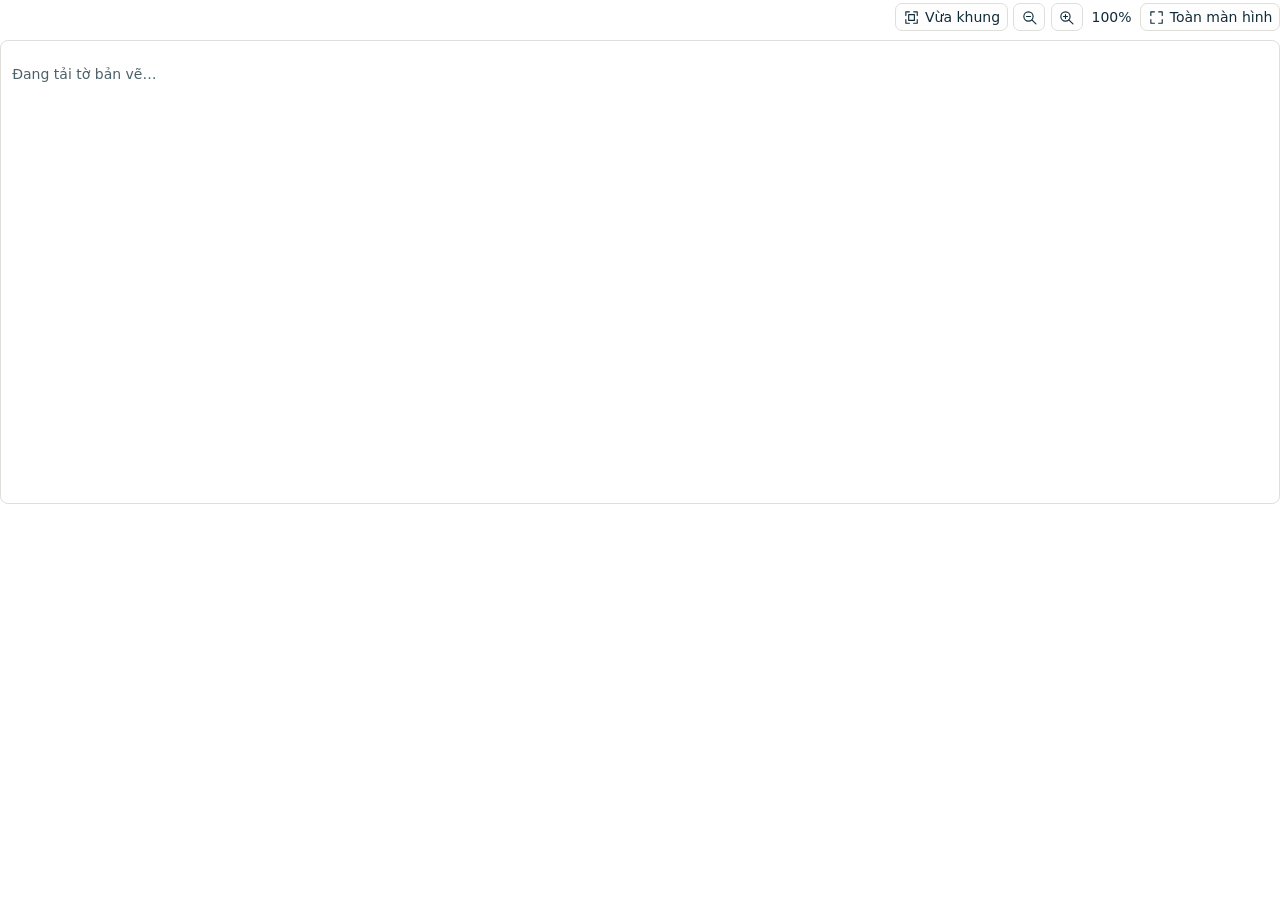
<file: drawing_viewer/frontend/index.html>
<!doctype html>
<html lang="vi">
<head>
  <meta charset="utf-8">
  <meta name="viewport" content="width=device-width, initial-scale=1">
  <title>Xem bản vẽ kỹ thuật</title>
  <link rel="stylesheet" href="./viewer.css">
  <script type="module" src="./viewer.js"></script>
</head>
<body>
  <main id="viewer">
    <div class="toolbar" role="group" aria-label="Điều khiển bản vẽ">
      <button type="button" id="fit">
        <svg viewBox="0 0 24 24" aria-hidden="true"><path d="M4 9V4h5m6 0h5v5m0 6v5h-5m-6 0H4v-5M8 8h8v8H8z"/></svg>
        Vừa khung
      </button>
      <button type="button" id="minus" title="Thu nhỏ" aria-label="Thu nhỏ">
        <svg viewBox="0 0 24 24" aria-hidden="true"><circle cx="10.5" cy="10.5" r="6.5"/><path d="M7.7 10.5h5.6m2 4.8L21 21"/></svg>
      </button>
      <button type="button" id="plus" title="Phóng to" aria-label="Phóng to">
        <svg viewBox="0 0 24 24" aria-hidden="true"><circle cx="10.5" cy="10.5" r="6.5"/><path d="M7.7 10.5h5.6m-2.8-2.8v5.6m4.7 2L21 21"/></svg>
      </button>
      <output id="zoom" aria-live="polite">100%</output>
      <button type="button" id="expand">
        <svg viewBox="0 0 24 24" aria-hidden="true"><path d="M4 9V4h5m6 0h5v5m0 6v5h-5m-6 0H4v-5"/></svg>
        <span id="expand-label">Mở rộng</span>
      </button>
    </div>
    <div id="viewport" tabindex="0" role="region" aria-label="Bản vẽ kỹ thuật. Dùng dấu cộng, dấu trừ hoặc Home để đổi mức phóng.">
      <p id="message" role="status">Đang tải tờ bản vẽ…</p>
      <div id="sheet" hidden><img id="image" alt="" draggable="false"></div>
    </div>
    <p id="caption"></p>
  </main>
</body>
</html>
</file>
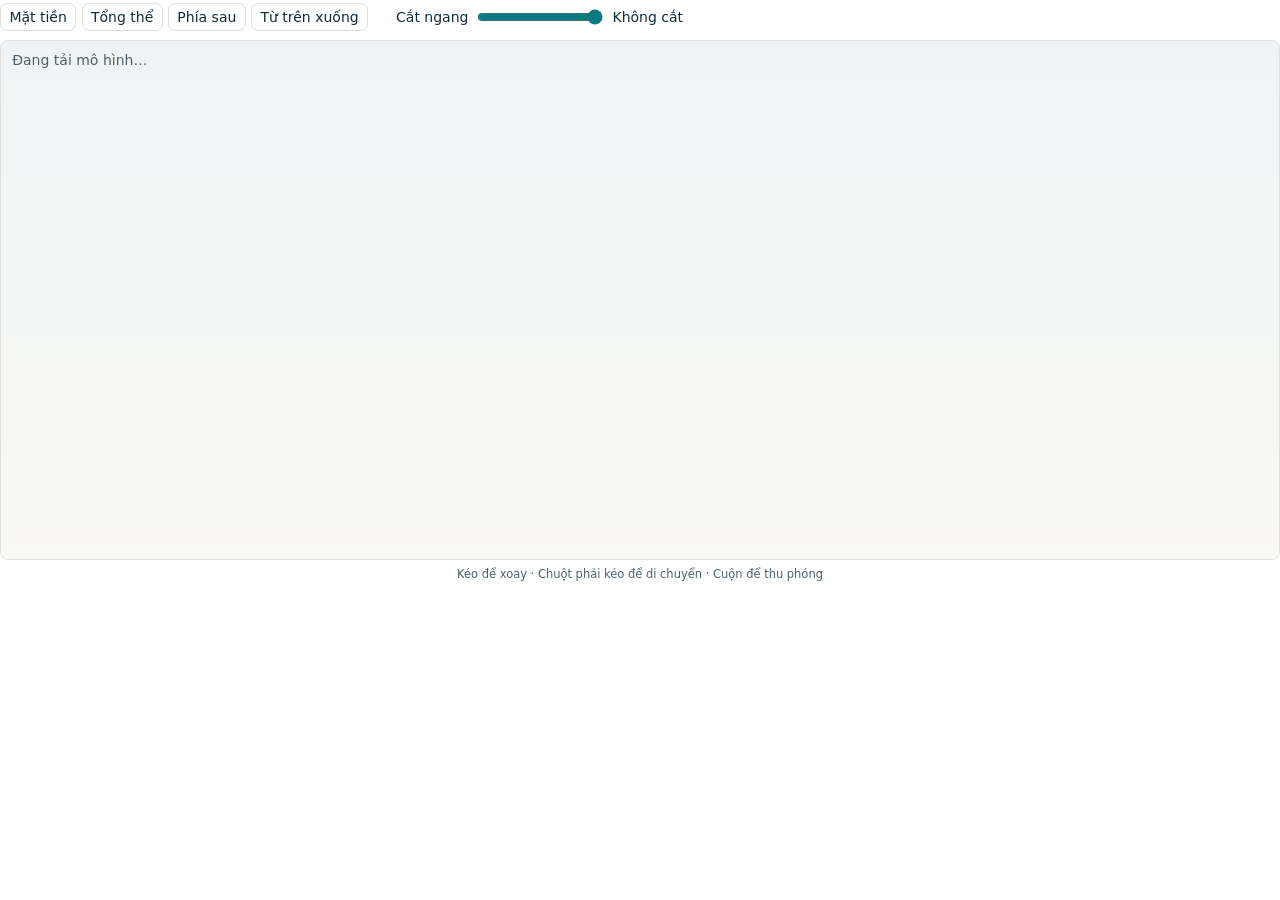
<file: model_viewer/frontend/index.html>
<!doctype html>
<html lang="vi">
<head>
  <meta charset="utf-8">
  <meta name="viewport" content="width=device-width, initial-scale=1">
  <title>Mô hình 3D</title>
  <link rel="stylesheet" href="./viewer.css">
  <script type="importmap">{"imports":{"three":"./vendor/three.module.min.js"}}</script>
  <script type="module" src="./viewer.js"></script>
</head>
<body>
  <main id="viewer">
    <div class="toolbar">
      <div class="group" role="group" aria-label="Góc nhìn">
        <button type="button" data-view="street">Mặt tiền</button>
        <button type="button" data-view="axon">Tổng thể</button>
        <button type="button" data-view="back">Phía sau</button>
        <button type="button" data-view="top">Từ trên xuống</button>
      </div>
      <div class="group" id="floors" role="group" aria-label="Ẩn hiện từng phần"></div>
      <label class="cut">Cắt ngang
        <input id="cut" type="range" min="0" max="100" value="100" step="0.5">
        <output id="cut-value">Không cắt</output>
      </label>
    </div>
    <div id="stage"><p id="message" role="status">Đang tải mô hình…</p></div>
    <p id="caption">Kéo để xoay · Chuột phải kéo để di chuyển · Cuộn để thu phóng</p>
  </main>
</body>
</html>
</file>
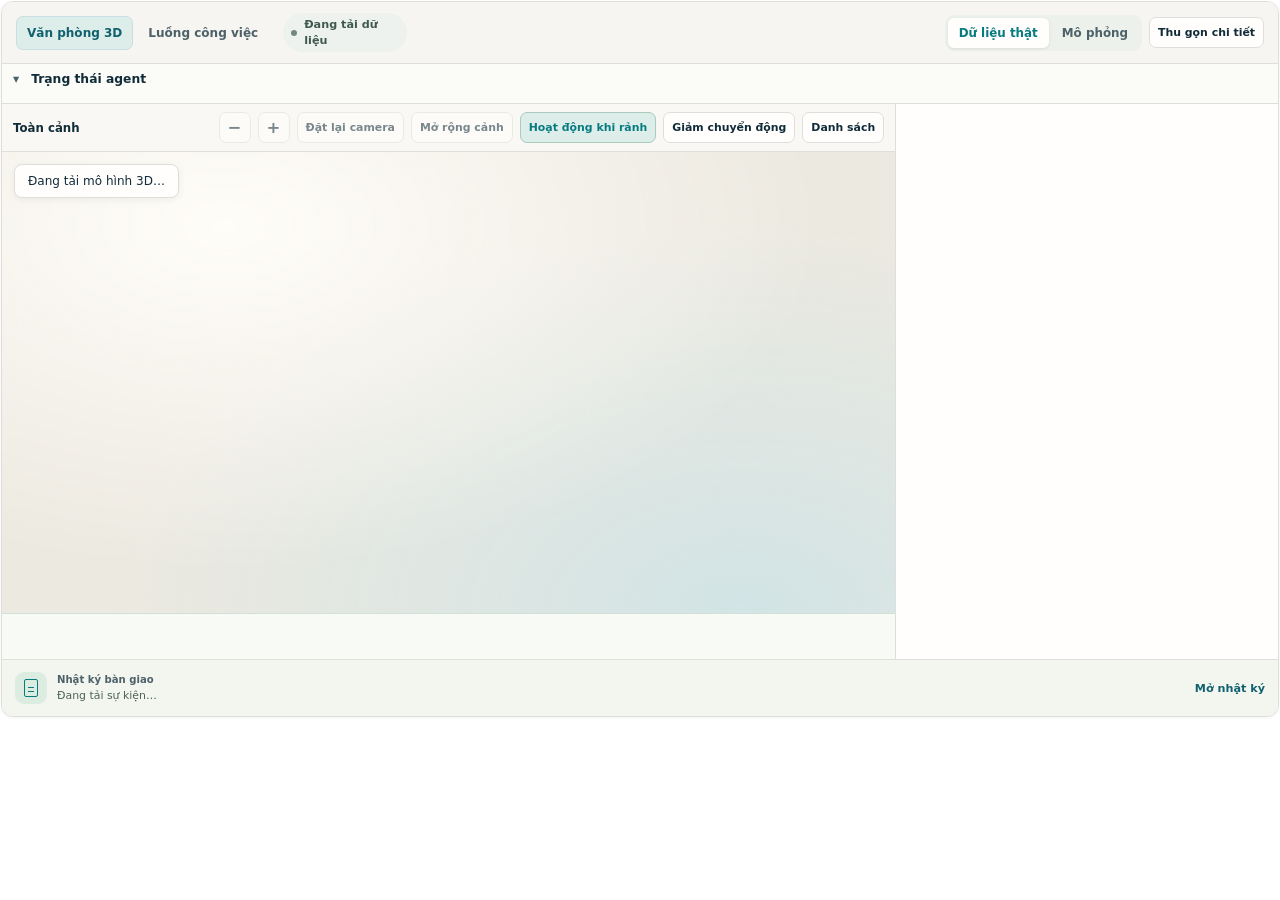
<file: studio3d/frontend/index.html>
<!doctype html>
<html lang="vi">
<head>
  <meta charset="utf-8">
  <meta name="viewport" content="width=device-width, initial-scale=1">
  <title>Văn phòng 3D · AI Architect Studio</title>
  <link rel="stylesheet" href="./office.css">
  <script type="importmap">
    {"imports":{"three":"./vendor/three.module.min.js"}}
  </script>
  <script type="module" src="./office.js"></script>
</head>
<body>
  <main id="office" class="office">
    <header class="office-bar">
      <div class="workspace-tabs" role="tablist" aria-label="Chế độ xem Studio">
        <button id="tab-scene" type="button" role="tab" aria-selected="true" aria-controls="scene-view">Văn phòng 3D</button>
        <button id="tab-flow" type="button" role="tab" aria-selected="false" aria-controls="flow-view" tabindex="-1">Luồng công việc</button>
      </div>
      <div id="frame-run" class="run-details">
        <span id="run-status" class="status" data-status="waiting" role="status">Đang tải dữ liệu</span>
        <span id="run-rounds" class="rounds" hidden></span>
      </div>
      <div class="mode-controls">
        <div id="scene-mode" class="segmented" role="group" aria-label="Nguồn sự kiện">
          <button id="live-mode" type="button" aria-pressed="true">Dữ liệu thật</button>
          <button id="demo-mode" type="button" aria-pressed="false">Mô phỏng</button>
        </div>
        <button id="demo-play" class="control" type="button" hidden>Tạm dừng mô phỏng</button>
        <button id="panel-toggle" class="control" type="button" aria-expanded="true" aria-controls="inspector">Thu gọn chi tiết</button>
      </div>
    </header>

    <section id="quality" class="quality" aria-label="Kỹ thuật và quy chuẩn" hidden>
      <p id="quality-status" class="quality-status"></p>
      <p id="quality-summary" class="quality-status" hidden>Đã tạo phương án sơ bộ · Số mục cần xác minh chưa xác định</p>
      <details id="quality-details" hidden>
        <summary><strong id="quality-title"></strong><span id="quality-action" class="text-action">Xem chi tiết</span></summary>
        <div id="quality-findings" class="quality-findings"></div>
      </details>
    </section>

    <details id="board" class="board" open>
      <summary><strong>Trạng thái agent</strong><span id="board-counts" class="board-counts" role="status"></span></summary>
      <div id="board-cards" class="board-cards"></div>
    </details>

    <div class="office-body">
      <div class="workspace">
      <section id="scene-view" class="scene-area" role="tabpanel" aria-labelledby="tab-scene">
        <div class="scene-bar">
          <p id="view-label" class="view-label">Toàn cảnh</p>
          <div class="view-controls" role="group" aria-label="Điều khiển góc nhìn">
            <button id="zoom-out" class="control square" type="button" aria-label="Thu nhỏ" title="Thu nhỏ" disabled>−</button>
            <button id="zoom-in" class="control square" type="button" aria-label="Phóng to" title="Phóng to" disabled>+</button>
            <button id="reset" class="control" type="button" disabled>Đặt lại camera</button>
            <button id="enlarge" class="control" type="button" aria-pressed="false" aria-controls="viewport" disabled>Mở rộng cảnh</button>
            <button id="idle-activity" class="control" type="button" aria-pressed="true">Hoạt động khi rảnh</button>
            <button id="motion" class="control" type="button" aria-pressed="false">Giảm chuyển động</button>
            <button id="list-view" class="control" type="button" aria-pressed="false">Danh sách</button>
          </div>
        </div>
        <div id="viewport" class="viewport">
          <p id="scene-message" class="scene-message" role="status">Đang tải mô hình 3D…</p>
          <div id="canvas-slot" class="canvas-slot" tabindex="0" hidden
               aria-label="Văn phòng 3D. Dùng các phím mũi tên để xoay, cộng hoặc trừ để thu phóng, Home để đặt lại.">
          </div>
          <div id="desk-labels" class="desk-labels" hidden></div>
          <div id="scene-deliveries" class="scene-deliveries" role="status" aria-live="polite" hidden></div>
          <div id="agent-list" class="agent-list" aria-label="Danh sách agent" hidden></div>
          <div id="stage-caption" class="stage-caption" hidden>
            <button id="project-model" type="button" class="project-model">Mô hình minh họa</button>
            <span class="scene-hint">Kéo để xoay · Cuộn để thu phóng</span>
          </div>
        </div>
        <nav id="room-views" class="rooms" aria-label="Góc nhìn theo khu làm việc"></nav>
      </section>
      <section id="flow-view" class="workspace-panel" role="tabpanel" aria-labelledby="tab-flow" hidden></section>
      </div>
      <aside id="inspector" class="inspector" aria-label="Chi tiết khu làm việc"></aside>
    </div>

    <details id="handoffs" class="handoffs">
      <summary id="transfer" class="transfer">
      <div class="packet-symbol" aria-hidden="true"></div>
      <div class="transfer-body"><p class="overline">Nhật ký bàn giao</p>
        <p id="transfer-route" class="transfer-route"></p>
        <p id="transfer-summary" class="transfer-summary">Đang tải sự kiện…</p></div>
      <time id="transfer-time" hidden></time>
      <span id="handoff-action" class="text-action">Mở nhật ký</span>
      </summary>
      <div class="handoff-body">
        <label for="handoff-filter">Loại sự kiện</label>
        <select id="handoff-filter">
          <option value="all">Tất cả</option>
          <option value="normal">Bàn giao</option>
          <option value="feedback">Trả sửa</option>
          <option value="pending">Chờ duyệt</option>
        </select>
        <ol id="handoff-rows" class="handoff-rows"></ol>
      </div>
    </details>
    <noscript>Trình duyệt cần bật JavaScript để hiển thị sa bàn và danh sách agent.</noscript>
  </main>
</body>
</html>
</file>
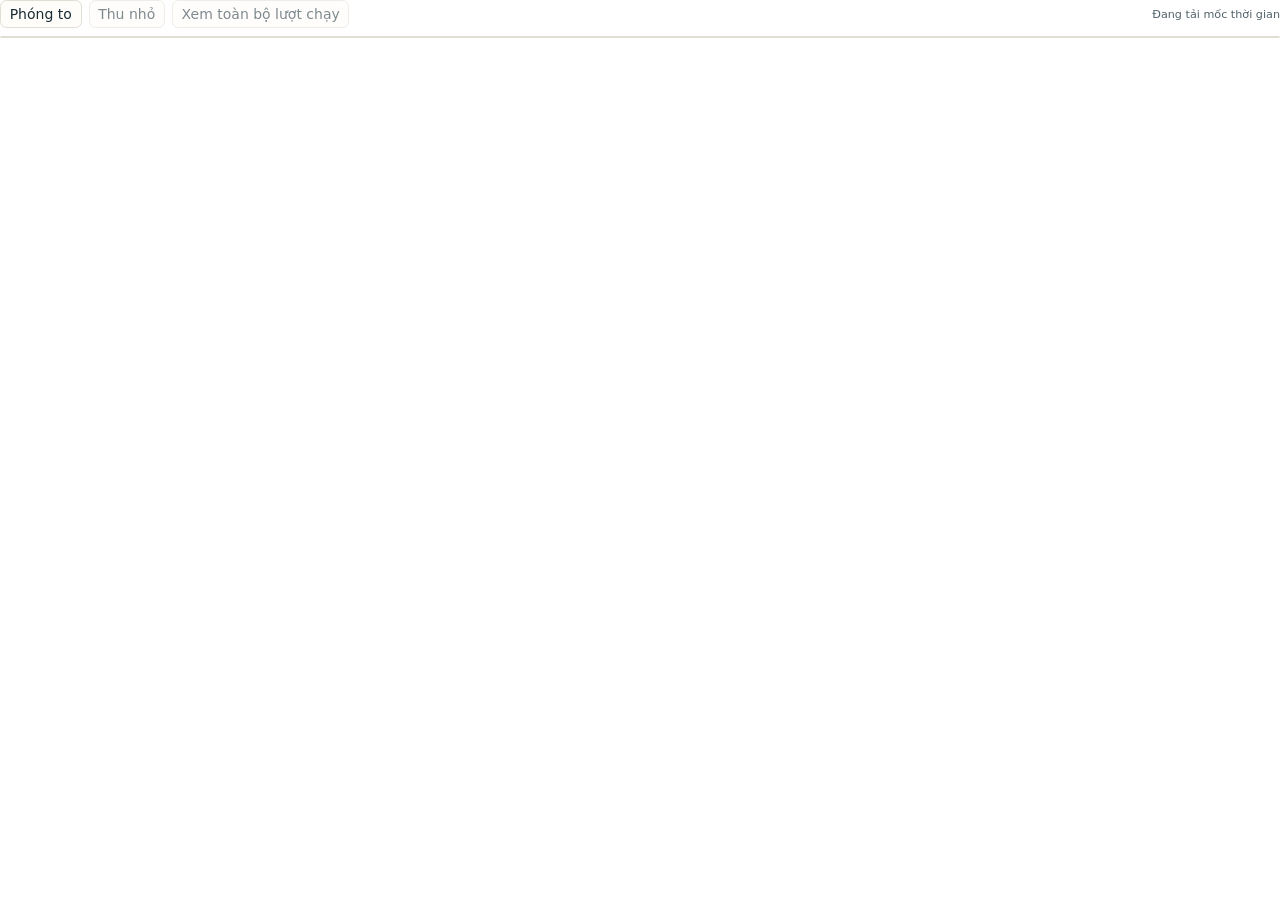
<file: task_timeline/frontend/index.html>
<!doctype html>
<html lang="vi">
<head>
  <meta charset="utf-8">
  <meta name="viewport" content="width=device-width, initial-scale=1">
  <title>Timeline công việc</title>
  <link rel="stylesheet" href="./timeline.css">
  <script type="module" src="./timeline.js"></script>
</head>
<body>
  <main id="timeline" aria-label="Timeline công việc">
    <div class="toolbar">
      <div class="zoom">
        <button id="zoom-in" type="button">Phóng to</button>
        <button id="zoom-out" type="button" disabled>Thu nhỏ</button>
        <button id="reset" type="button" disabled>Xem toàn bộ lượt chạy</button>
      </div>
      <span id="range-label">Đang tải mốc thời gian</span>
    </div>
    <label id="pan-box" hidden>Di chuyển khoảng xem
      <input id="pan" type="range" min="0" max="1000" value="0">
    </label>
    <div id="plot-scroll" tabindex="0" role="region" aria-label="Trục thời gian và các hàng agent">
      <div id="plot"></div>
    </div>
    <div id="legend" class="legend" aria-label="Chú giải Timeline"></div>
    <noscript>Cần JavaScript để hiển thị Timeline. Các lần thực hiện vẫn có trong tab Công việc.</noscript>
  </main>
</body>
</html>
</file>
<file: drawing_viewer/frontend/viewer.css>
:root { font: 14px system-ui, sans-serif; color: #112c39; --line: #dedfda; --teal: #087b81; }
* { box-sizing: border-box; }
body { margin: 0; }
[hidden] { display: none !important; }
.toolbar { display: flex; align-items: center; justify-content: flex-end; flex-wrap: wrap; gap: .38rem; padding: .2rem 0 .58rem; }
button {
  display: inline-flex; align-items: center; gap: .35rem; justify-content: center; color: inherit;
  background: #fffeff; border: 1px solid var(--line); border-radius: 7px;
  min-height: 2.05rem; min-width: 2.05rem; padding: .34rem .47rem; font: inherit; cursor: pointer;
}
button:hover:not(:disabled) { background: #e9f4f1; border-color: #86abaa; }
button:disabled { opacity: .5; cursor: not-allowed; }
button:focus-visible, #viewport:focus-visible { outline: 2px solid var(--teal); outline-offset: -2px; }
svg { width: 1.22em; height: 1.22em; fill: none; stroke: currentColor; stroke-width: 1.6; stroke-linejoin: round; stroke-linecap: round; }
output { min-width: 3.1rem; padding: .24rem; text-align: center; font-variant-numeric: tabular-nums; }
#viewport { position: relative; height: clamp(250px, 58vw, 464px); background: #fff;
  border: 1px solid var(--line); border-radius: 8px; overflow: auto; overscroll-behavior: contain; }
#viewport.pannable { cursor: grab; }
#viewport.dragging { cursor: grabbing; }
#sheet { display: grid; place-items: center; min-width: 100%; min-height: 100%; }
#image { display: block; user-select: none; }
#message { padding: .8rem; color: #4d6169; }
#caption { margin: .5rem .2rem 0; color: #4d6169; font-size: .82rem; text-align: center; }
#viewer.is-expanded #viewport { height: clamp(440px, 95vw, 740px); }
#viewer:fullscreen { padding: .75rem; background: #fffeff; display: flex; flex-direction: column; }
#viewer:fullscreen #viewport { flex: 1; height: auto; }
@media (max-width: 390px) {
  .toolbar { justify-content: flex-start; }
  button { font-size: .85rem; }
}
</file>
<file: model_viewer/frontend/viewer.css>
:root { font: 14px system-ui, sans-serif; color: #112c39; --line: #dedfda; --teal: #087b81; }
* { box-sizing: border-box; }
body { margin: 0; }
[hidden] { display: none !important; }
.toolbar, .group { display: flex; align-items: center; flex-wrap: wrap; gap: .38rem; }
.toolbar { gap: .5rem 1rem; padding: .2rem 0 .58rem; }
button {
  color: inherit; background: #fffeff; border: 1px solid var(--line); border-radius: 7px;
  min-height: 2.05rem; padding: .34rem .6rem; font: inherit; cursor: pointer;
}
button:hover { background: #e9f4f1; border-color: #86abaa; }
button[aria-pressed="true"] { background: #e0efec; border-color: #86abaa; color: #0b5f64; }
button[aria-pressed="false"] { color: #6d7b81; text-decoration: line-through; }
button:focus-visible, input:focus-visible { outline: 2px solid var(--teal); outline-offset: 1px; }
.cut { display: inline-flex; align-items: center; gap: .5rem; }
.cut input { accent-color: var(--teal); width: 9rem; }
output { min-width: 5rem; font-variant-numeric: tabular-nums; }
#stage { position: relative; height: clamp(300px, 62vw, 520px); border: 1px solid var(--line); border-radius: 8px;
  overflow: hidden; background: linear-gradient(#eef4f5, #faf9f5); }
#stage canvas { display: block; width: 100%; height: 100%; cursor: grab; touch-action: none; }
#stage canvas:active { cursor: grabbing; }
#message { position: absolute; margin: 0; padding: .8rem; color: #4d6169; }
#caption { margin: .5rem .2rem 0; color: #4d6169; font-size: .82rem; text-align: center; }
</file>
<file: studio3d/frontend/office.css>
:root {
  color-scheme: light;
  font-family: "Segoe UI", system-ui, sans-serif;
  font-size: 14px;
  color: #112c39;
  --ink: #112c39;
  --muted: #4d6169;
  --paper: #fffefc;
  --line: #dedfda;
  --accent: #087b81;
  --accent-soft: #ddeeea;
  --warm: #f9edde;
  font-synthesis: none;
}

* { box-sizing: border-box; }
[hidden] { display: none !important; }
body { margin: 0; padding: 1px; }
p, h2, h3 { margin: 0; }
button { font: inherit; color: var(--ink); cursor: pointer; }
button:disabled { opacity: .55; cursor: not-allowed; }
button:focus-visible, [tabindex]:focus-visible {
  outline: 2px solid var(--accent);
  outline-offset: 2px;
}

.office {
  overflow: hidden;
  background: var(--paper);
  border: 1px solid var(--line);
  border-radius: 12px;
  box-shadow: 0 1px 3px #2030360d;
}

.office-bar, .scene-bar {
  display: flex;
  justify-content: space-between;
  align-items: center;
  flex-wrap: wrap;
  gap: 9px 14px;
}

.office-bar {
  padding: 11px 14px;
  background: #f6f5f1;
  border-bottom: 1px solid var(--line);
}

.workspace-tabs { display: flex; flex-wrap: wrap; gap: 4px; }
.workspace-tabs button {
  padding: 6px 10px; min-height: 34px; border: 1px solid transparent; border-radius: 7px;
  background: transparent; font-size: .86rem; font-weight: 680; color: var(--muted);
}
.workspace-tabs button:hover { background: #efeee8; }
.workspace-tabs button[aria-selected="true"] {
  color: #11616f; background: var(--accent-soft); border-color: #c9dee0;
}
.mode-controls { margin-inline-start: auto; }

.run-details, .mode-controls, .view-controls {
  display: flex;
  align-items: center;
  gap: 7px;
  flex-wrap: wrap;
}

.run-details { gap: 12px; }
.rounds { font-size: .85rem; color: var(--muted); }
.segmented {
  display: inline-flex;
  gap: 2px;
  padding: 3px;
  border-radius: 9px;
  background: #edf1eb;
}
.segmented button {
  min-height: 30px;
  border: none;
  background: transparent;
  border-radius: 6px;
  padding: 4px 11px;
  color: var(--muted);
  font-weight: 650;
  font-size: .85rem;
}
.segmented [aria-pressed="true"] {
  color: var(--accent);
  background: var(--paper);
  box-shadow: 0 1px 3px #2039311a;
}
#demo-mode[aria-pressed="true"] { color: #7d480c; background: #fff6e1; }

.status {
  --dot: #738881;
  --status-bg: #edf2ee;
  --status-ink: #40594f;
  display: inline-flex;
  align-items: center;
  width: fit-content;
  gap: 7px;
  border-radius: 999px;
  padding: 4px 8px;
  background: var(--status-bg);
  color: var(--status-ink);
  font-weight: 680;
  font-size: .8rem;
  line-height: 1.4;
}
.status::before { content: ""; flex: 0 0 6px; height: 6px; border-radius: 50%; background: var(--dot); }
[data-status="running"], [data-status="done"] { --dot: #18776b; --status-bg: #dff2e9; --status-ink: #145c51; }
[data-status="demo"], [data-status="revising"], [data-status="feedback"], [data-status="awaiting_approval"],
[data-status="not_passed"], [data-status="needs_input"] {
  --dot: #a76b25; --status-bg: #f9eed9; --status-ink: #79450e;
}
[data-status="error"] { --dot: #ad4b4b; --status-bg: #f9e9e6; --status-ink: #852e2d; }

/* Trạng thái agent: màu + chữ + kiểu chấm, không dựa riêng vào màu */
[data-kind="working"] { --dot: #fff; --status-bg: #16786b; --status-ink: #fff; --edge: #16786b; }
[data-kind="user"] { --dot: #b06a10; --status-bg: #fbe6bd; --status-ink: #6b3c05; --edge: #c98a26; }
[data-kind="error"] { --dot: #fff; --status-bg: #b23b38; --status-ink: #fff; --edge: #b23b38; }
[data-kind="paused"] { --dot: #51608a; --status-bg: #e4e8f4; --status-ink: #374571; --edge: #7d8bb5; }
[data-kind="next"] { --dot: #2a6f9e; --status-bg: #e1eff8; --status-ink: #1d557c; --edge: #6ea6cb; }
[data-kind="queued"], [data-kind="idle"], [data-kind="off"] {
  --dot: transparent; --status-bg: #f3f3ef; --status-ink: #55645f; --edge: #dfe2db;
}
[data-kind="idle"] { --status-bg: #e8f1ec; --status-ink: #3c5f51; }
.status[data-kind="idle"]::before { box-shadow: inset 0 0 0 1.5px #5b8672; }
.status[data-kind="queued"]::before { box-shadow: inset 0 0 0 1.5px #a3aca7; }
.status[data-kind="off"] { text-decoration: line-through; }
.status[data-kind="working"]::before { animation: status-pulse 1.3s ease-in-out infinite; }
@keyframes status-pulse { 50% { opacity: .25; } }
@media (prefers-reduced-motion: reduce) { .status[data-kind="working"]::before { animation: none; } }

.board { border-bottom: 1px solid var(--line); padding: 8px 11px; background: #fbfbf8; }
.board > summary { display: flex; flex-wrap: wrap; align-items: center; gap: 6px 12px; cursor: pointer; font-size: .88rem; }
.board > summary::before { content: "▸"; color: var(--muted); }
.board[open] > summary::before { content: "▾"; }
.board-counts { display: inline-flex; flex-wrap: wrap; gap: 5px; }
.board-counts .status { font-size: .74rem; padding: 2px 8px; text-decoration: none; }
.board-cards { display: grid; grid-template-columns: repeat(auto-fill, minmax(208px, 1fr)); gap: 7px; margin-top: 9px; }
.board-card {
  display: grid; grid-template-columns: minmax(0, 1fr) auto; align-items: center; gap: 4px 8px;
  padding: 7px 9px; min-height: 52px; text-align: left; font: inherit; color: inherit; background: var(--paper);
  border: 1px solid var(--edge, var(--line)); border-left-width: 4px; border-radius: 8px;
}
button.board-card { cursor: pointer; }
button.board-card:hover { background: #f1f7f4; }
.board-card[aria-pressed="true"] { box-shadow: 0 0 0 2px var(--ink); }
.board-card[data-kind="working"] { background: #edf8f4; }
.board-card[data-kind="user"] { background: #fffaf0; }
.board-card[data-kind="error"] { background: #fdf3f1; }
.board-card[data-kind="queued"] { border-style: dashed; border-left-style: solid; }
.board-card[data-kind="off"] { opacity: .65; }
.board-name { display: flex; align-items: center; gap: 6px; min-width: 0; font-size: .84rem; font-weight: 700; }
.board-tag { font-size: .66rem; font-weight: 600; color: var(--muted); border: 1px solid var(--line); border-radius: 4px; padding: 0 4px; }
.board-card .status { font-size: .7rem; padding: 2px 7px; white-space: nowrap; }
.board-detail { grid-column: 1 / -1; font-size: .74rem; color: var(--muted); overflow-wrap: anywhere; }
.board-time { font-variant-numeric: tabular-nums; }
.activity-detail { margin: 5px 0 0; }

.office-body { display: grid; grid-template-columns: minmax(0, 7fr) minmax(240px, 3fr); }
.panel-collapsed .office-body { grid-template-columns: minmax(0, 1fr); }
.workspace, .scene-area { min-width: 0; }
.scene-bar {
  padding: 8px 11px;
  background: #f9f8f4;
  border-bottom: 1px solid var(--line);
}
.view-label { font-size: .84rem; font-weight: 750; }
.control {
  min-height: 31px;
  padding: 4px 8px;
  border: 1px solid var(--line);
  background: var(--paper);
  border-radius: 7px;
  font-size: .78rem;
  font-weight: 650;
}
.control.square { width: 32px; padding: 0; font-size: 1.18rem; line-height: 1; }
.control:hover:not(:disabled), .room-button:hover, .desk-label:hover { border-color: #85b2a3; }
.control[aria-pressed="true"] { background: var(--accent-soft); border-color: #a8cbbd; color: var(--accent); }

.viewport {
  isolation: isolate;
  position: relative;
  min-height: 310px;
  height: clamp(320px, 36vw, 480px);
  overflow: hidden;
  background:
    radial-gradient(ellipse at 25% 16%, #fffdf8 0%, transparent 63%),
    radial-gradient(ellipse at 83% 100%, #d2e4e5 0%, transparent 60%),
    #ece9e0;
}
.enlarged .viewport { height: clamp(425px, 61vw, 680px); }
.canvas-slot, canvas, .desk-labels { position: absolute; inset: 0; width: 100%; height: 100%; }
.canvas-slot { cursor: grab; }
.canvas-slot:active { cursor: grabbing; }
.canvas-slot canvas { display: block; touch-action: none; }
.canvas-slot:focus-visible { outline-offset: -3px; }
.scene-message {
  position: absolute;
  z-index: 4;
  left: 12px;
  top: 12px;
  max-width: calc(100% - 24px);
  padding: 9px 13px;
  border: 1px solid var(--line);
  border-radius: 8px;
  background: var(--paper);
  font-size: .86rem;
  box-shadow: 0 2px 6px #20393110;
}
.desk-labels { z-index: 2; pointer-events: none; }
.desk-label {
  pointer-events: auto;
  position: absolute;
  left: 0;
  top: 0;
  display: inline-flex;
  align-items: center;
  gap: 5px;
  white-space: nowrap;
  border: 1px solid #a9bbb8;
  border-radius: 999px;
  padding: 4px 7px;
  background: #fffefa;
  box-shadow: 0 1px 3px #172b3529;
  font-size: .81rem;
  font-weight: 710;
  line-height: 1;
}
.desk-label::before, .agent-color {
  content: "";
  flex: 0 0 7px;
  width: 7px;
  height: 7px;
  border-radius: 50%;
  background: var(--agent-color);
}
.desk-label:is([data-kind="working"], [data-kind="user"], [data-kind="error"], [data-kind="paused"], [data-kind="next"]) {
  border: 2px solid var(--edge); padding: 3px 6px; background: var(--status-bg); color: var(--status-ink);
}
.desk-label[data-kind="queued"] { border-style: dashed; color: #66756f; }
.desk-label[data-kind="off"] { opacity: .6; text-decoration: line-through; }
.desk-label[aria-pressed="true"] { outline: 2px solid var(--ink); outline-offset: 1px; }
.scene-deliveries {
  position: absolute;
  z-index: 3;
  inset: 9px auto auto 10px;
  width: min(340px, calc(100% - 20px));
  display: grid;
  gap: 4px;
  pointer-events: none;
}
.scene-delivery {
  padding: 5px 9px;
  border: 1px solid #a7bfba;
  border-left: 3px solid #138575;
  border-radius: 7px;
  background: #fffefa;
  box-shadow: 0 1px 4px #172b3522;
  font-size: .74rem;
}
.scene-delivery[data-feedback="true"] { border-left-color: #be621b; }
.scene-delivery strong, .scene-delivery span { display: block; overflow: hidden; text-overflow: ellipsis; white-space: nowrap; }
.scene-delivery span { color: var(--muted); }
.stage-caption {
  position: absolute;
  z-index: 3;
  inset: auto 11px 10px;
  display: flex;
  justify-content: space-between;
  align-items: flex-end;
  gap: 8px;
  pointer-events: none;
  color: #294b43;
  font-size: .75rem;
}
.project-model, .scene-hint {
  background: #f9fbf5ed;
  border: 1px solid #9cb8aa;
  border-radius: 8px;
  padding: 5px 8px;
  line-height: 1.25;
}
.project-model { pointer-events: auto; font-weight: 710; }
.project-model:hover { border-color: var(--accent); }
.scene-hint { text-align: right; }

.rooms {
  display: flex;
  flex-wrap: wrap;
  gap: 5px;
  min-height: 46px;
  padding: 7px 10px;
  border-top: 1px solid #d2e1d8;
  background: #f8faf6;
}
.room-button {
  background: transparent;
  min-height: 28px;
  padding: 3px 7px;
  border: 1px solid transparent;
  border-radius: 7px;
  color: #3d5c51;
  font-size: .77rem;
  font-weight: 680;
}
.room-button[aria-pressed="true"] { background: var(--accent-soft); color: var(--accent); border-color: #b9d8cb; }

.inspector {
  border-left: 1px solid var(--line);
  padding: 15px;
  min-width: 0;
  background: var(--paper);
  overflow: auto;
  max-height: clamp(448px, 50vw, 590px);
}
.inspector h2 { font-size: 1.28rem; line-height: 1.17; letter-spacing: -.024em; }
.inspector h3 { font-size: .87rem; margin: 0 0 6px; }
.inspector .overline {
  display: flex;
  gap: 6px;
  align-items: center;
  font-size: .75rem;
  font-weight: 750;
  color: var(--accent);
  margin-bottom: 5px;
}
.inspector .description { margin: 8px 0 12px; font-size: .88rem; line-height: 1.48; color: var(--muted); }
.inspector .status { margin: 8px 0 0; }
.inspector .profile-link { margin-bottom: 10px; color: var(--accent); }
.agent-result { margin: 0 0 12px; padding: 9px 10px; border-left: 2px solid #c89868; background: #f6f3eb; }
.agent-result p + p { margin-top: 4px; }
.no-issues { margin-bottom: 7px; }
.agent-choices { display: grid; gap: 6px; margin-top: 12px; }
.agent-choice {
  display: flex;
  align-items: center;
  gap: 7px;
  width: 100%;
  padding: 6px 7px;
  text-align: left;
  min-height: 37px;
  font-size: .82rem;
  font-weight: 650;
  background: #f7faf5;
  border: 1px solid #e0e9e0;
  border-radius: 7px;
}
.agent-choice .status { margin: 0 0 0 auto; padding: 3px 6px; font-size: .68rem; flex-shrink: 0; }
.agent-choice:hover, .agent-choice[aria-pressed="true"] { background: #e8f3ed; border-color: #9dc6b7; }
.inspector-section { border-top: 1px solid var(--line); padding: 7px 0; }
.inspector-section summary, .data-group summary { font-size: .85rem; font-weight: 640; cursor: pointer; }
.inspector-section[open] > summary { margin-bottom: 8px; }
.data-values {
  display: grid; grid-template-columns: minmax(0, .9fr) minmax(0, 1.1fr); gap: 5px 8px;
  margin: 0; font-size: .82rem; overflow-wrap: anywhere;
}
.data-values dt { color: var(--muted); }
.data-values dd { margin: 0; }
.data-values .nested-label { display: none; }
.data-values .nested-value { grid-column: 1 / -1; }
.data-group { background: #f4f3ed; padding: 5px 7px; border-radius: 5px; }
.data-group > .data-values { margin-top: 6px; }
.record {
  margin: 0;
  padding: 9px;
  max-height: 240px;
  overflow: auto;
  color: #264942;
  background: #f1f5ef;
  border: 1px solid #d9e7dd;
  border-radius: 7px;
  white-space: pre-wrap;
  overflow-wrap: anywhere;
  font: .73rem/1.48 Consolas, ui-monospace, monospace;
}
.note { font-size: .83rem; line-height: 1.5; color: var(--muted); overflow-wrap: anywhere; }
.issues { margin: 0; padding-left: 17px; font-size: .83rem; color: #774817; }
.issues li { padding-bottom: 7px; overflow-wrap: anywhere; }
.review-criteria { margin-bottom: 8px; }
.review-criterion { border-bottom: 1px solid var(--line); padding: 6px 0; overflow-wrap: anywhere; }
.review-criterion summary { cursor: pointer; font-size: .83rem; font-weight: 670; }
.review-criterion .review-status { display: block; color: #146253; padding-left: 12px; font-size: .75rem; }
.review-criterion[data-tone="warning"] .review-status { color: #834a13; }
.review-criterion[data-tone="error"] .review-status { color: #98302d; }
.review-criterion > .note { margin: 5px 0 0 12px; }

.agent-list {
  position: absolute;
  inset: 0;
  padding: 14px;
  overflow: auto;
  background: #f2f6ef;
}
.agent-list.has-message { padding-top: 63px; }
.agent-list h3 { margin: 9px 0 4px; font-size: .8rem; color: var(--accent); }
.agent-list .agent-choice { background: var(--paper); margin-bottom: 4px; }

.transfer {
  display: flex;
  gap: 10px;
  align-items: center;
  min-height: 57px;
  padding: 9px 13px;
  border-top: 1px solid var(--line);
  background: #f3f5ef;
  cursor: pointer;
}
.transfer[data-feedback="true"] { background: #fcf3e1; color: #784614; }
.packet-symbol {
  position: relative;
  width: 32px;
  height: 32px;
  flex: 0 0 32px;
  border-radius: 9px;
  background: #dcece0;
  color: var(--accent);
}
.packet-symbol::before {
  position: absolute;
  content: "";
  inset: 7px 9px;
  border: 1.6px solid currentColor;
  border-radius: 2px;
  background: repeating-linear-gradient(180deg, transparent 0 3px, currentColor 3px 4px) center / 6px 9px no-repeat;
}
[data-feedback="true"] .packet-symbol { color: #92551c; background: #f1dfbd; }
.transfer-body { min-width: 0; flex: 1; }
.transfer-route { font-weight: 750; font-size: .84rem; line-height: 1.35; }
.transfer-summary { margin-top: 2px; font-size: .78rem; line-height: 1.4; color: #4b6359; overflow-wrap: anywhere; }
.transfer time { align-self: flex-start; color: var(--muted); font: .72rem/1.4 Consolas, monospace; }
.transfer .overline { font-size: .72rem; font-weight: 700; color: var(--muted); margin-bottom: 3px; }
.transfer::-webkit-details-marker, .quality summary::-webkit-details-marker { display: none; }
.text-action { color: #11616f; font-weight: 700; font-size: .8rem; }
.handoff-body { padding: 10px 14px; border-top: 1px solid var(--line); }
.handoff-body label { font-size: .82rem; font-weight: 630; margin-right: 7px; }
.handoff-body select { padding: 5px 9px; border: 1px solid var(--line); border-radius: 5px; font: inherit; color: var(--ink); }
.handoff-rows { max-height: 250px; overflow: auto; margin: 7px 0 0; list-style: none; padding: 0 7px 0 0; }
.handoff-rows li { padding: 7px 0; border-bottom: 1px solid var(--line); font-size: .83rem; }
.handoff-rows time { margin-right: .55rem; color: var(--muted); font-size: .78rem; }
.handoff-rows [data-feedback="true"] strong { color: #864208; }

.quality { padding: 8px 14px; border-bottom: 1px solid var(--line); background: #fcfaf4; }
.quality-status { display: flex; flex-wrap: wrap; gap: 4px 16px; font-size: .81rem; color: var(--muted); }
.quality summary {
  display: flex; align-items: center; justify-content: space-between; gap: 6px 10px; flex-wrap: wrap;
  padding-top: 5px; cursor: pointer; font-size: .84rem; color: #7b4520;
}
.quality-findings { max-height: 235px; overflow: auto; }
.quality-findings .review-criterion:last-child { border-bottom: 0; }

.workspace-panel {
  padding: 12px; display: grid; align-content: start; gap: 9px;
  max-height: clamp(452px, 54vw, 610px); overflow: auto; background: #f6f5f1;
}
.flow-handoff, .flow-feedback { padding: 8px 11px; border-radius: 7px; font-size: .85rem; }
.flow-handoff { background: var(--accent-soft); border-left: 2px solid var(--accent); }
.flow-feedback { background: #fbefe0; border-left: 2px solid #b26930; }
.flow-handoff > p, .flow-feedback > p { margin-top: 3px; }
.flow-diagram { display: grid; gap: 13px; }
.flow-stage {
  position: relative; display: grid; gap: 5px; padding: 7px 9px;
  border: 1px solid var(--line); border-radius: 8px; background: var(--paper);
}
.flow-stage:not(:last-child)::after {
  content: ""; position: absolute; left: calc(50% - 3px); bottom: -10px;
  width: 6px; height: 6px; border: solid #9aaba8; border-width: 0 1px 1px 0; transform: rotate(45deg);
}
.flow-stage h3 { font-size: .79rem; color: var(--muted); }
.flow-lane { display: flex; align-items: stretch; gap: 6px; }
.flow-agent {
  flex: 1; min-width: 0; display: grid; align-items: center; grid-template-columns: 7px minmax(0, 1fr);
  gap: 3px 6px; padding: 5px 7px; text-align: left; border-radius: 6px; border: 1px solid var(--line);
  background: #f7f6f2;
}
.flow-name { font-size: .84rem; font-weight: 680; line-height: 1.35; }
.flow-agent .status { grid-column: 2; font-size: .69rem; }
.flow-agent.is-handoff { border-color: #7da8aa; }
.flow-agent.is-current, .flow-agent[aria-pressed="true"], .flow-agent:hover {
  background: var(--accent-soft); border-color: var(--accent);
}
.flow-agent.is-current { box-shadow: inset 3px 0 var(--accent); }
.flow-arrow { align-self: center; color: var(--muted); }
.flow-arrow.is-handoff { font-weight: 750; color: var(--accent); }
.branch-paths { display: grid; grid-template-columns: repeat(2, minmax(0, 1fr)); gap: 6px; }
.flow-branch { border-top: 1px dashed #c7c4b7; padding-top: 5px; color: var(--muted); font-size: .77rem; }
.flow-branch.is-taken { border-color: var(--accent); color: #11616f; font-weight: 650; }

@media (max-width: 735px) {
  .office-body { grid-template-columns: minmax(0, 1fr); }
  .viewport { height: clamp(330px, 69vw, 465px); }
  .inspector { border-left: 0; border-top: 1px solid var(--line); max-height: 380px; }
  .enlarged .viewport { height: clamp(410px, 93vw, 620px); }
}
@media (max-width: 460px) {
  .office-bar, .scene-bar { padding: 8px; }
  .scene-hint { display: none; }
  .rooms { gap: 2px; padding: 5px; }
  .room-button { min-height: 34px; }
  .mode-controls { margin-inline-start: 0; }
  .transfer-summary, .transfer > time { display: none; }
  .flow-agent .status { white-space: normal; }
}
</file>
<file: task_timeline/frontend/timeline.css>
:root {
  color-scheme: light;
  font: 14px system-ui, sans-serif;
  color: #172b35;
  --paper: #fffdf9;
  --muted: #52636a;
  --line: #e0ded5;
  --accent: #167d8d;
  --label-width: 10.25rem;
}
* { box-sizing: border-box; }
body { margin: 0; }
[hidden] { display: none !important; }
.toolbar, .zoom, .legend { display: flex; flex-wrap: wrap; align-items: center; gap: .5rem; }
.toolbar { justify-content: space-between; margin-bottom: .55rem; }
button, input { font: inherit; }
button {
  cursor: pointer;
  border: 1px solid var(--line);
  border-radius: .45rem;
  background: var(--paper);
  color: inherit;
}
.zoom button { padding: .3rem .62rem; min-height: 2rem; }
button:disabled { opacity: .55; cursor: default; }
button:not(:disabled):hover, button[aria-pressed="true"] { border-color: var(--accent); }
button:focus-visible, input:focus-visible, #plot-scroll:focus-visible { outline: 2px solid var(--accent); outline-offset: 2px; }
#range-label, #pan-box, .legend { font-size: .8rem; color: var(--muted); }
#pan-box { display: flex; gap: .7rem; align-items: center; margin: 0 0 .6rem; }
#pan { accent-color: var(--accent); width: min(100%, 25rem); }
#plot-scroll { overflow-x: auto; border: 1px solid var(--line); border-radius: .6rem; }
#plot { min-width: 530px; background: var(--paper); }
.row {
  display: grid;
  grid-template-columns: var(--label-width) minmax(0, 1fr);
  padding-right: .6rem;
  border-bottom: 1px solid var(--line);
}
.row:last-child { border-bottom: none; }
.row:nth-child(odd) { background: #f9f8f4; }
.name { align-self: center; padding: .35rem .6rem; font-size: .83rem; font-weight: 600; }
.track { position: relative; min-width: 0; border-left: 1px solid var(--line); }
.axis { min-height: 2.15rem; }
.tick {
  position: absolute;
  top: 0;
  height: 100%;
  border-left: 1px solid var(--line);
  pointer-events: none;
}
.tick:first-child { border-left: 0; }
.tick span {
  display: block;
  padding-top: .52rem;
  font-size: .73rem;
  font-variant-numeric: tabular-nums;
  color: var(--muted);
  transform: translateX(-50%);
  white-space: nowrap;
}
.tick:first-child span { transform: translateX(3px); }
.tick:last-child span { transform: translateX(-100%); }
.segment, .point, .marker {
  position: absolute;
  z-index: 1;
  padding: 0;
  color: var(--fg);
  background: var(--bg);
  border-color: var(--border);
}
.segment[aria-pressed=true], .point[aria-pressed=true], .marker[aria-pressed=true] {
  z-index: 2;
  box-shadow: 0 0 0 2px var(--accent);
}
.segment {
  height: 20px;
  overflow: hidden;
  text-align: left;
  white-space: nowrap;
  border-radius: .3rem;
  font-size: .72rem;
  font-weight: 650;
}
.segment span { padding-inline: .25rem; }
.approval {
  border-style: dashed;
  background-image: repeating-linear-gradient(135deg, transparent 0 4px, var(--border) 4px 5px);
}
.live-end { border-right: 3px solid var(--fg); }
.marker, .point {
  display: grid;
  place-items: center;
  font-size: .8rem;
  font-weight: 750;
  line-height: 1;
  width: 18px;
  height: 18px;
  border-radius: 50%;
  transform: translateX(-50%);
}
.point { width: 13px; height: 17px; border-radius: .28rem; }
.legend { padding: .6rem 0 .1rem; column-gap: .95rem; }
.legend span { display: inline-flex; align-items: center; gap: .3rem; white-space: nowrap; }
.legend i {
  display: inline-grid;
  place-items: center;
  min-width: 16px;
  height: 15px;
  font-style: normal;
  font-size: .74rem;
  color: var(--fg);
  background-color: var(--bg);
  border: 1px solid var(--border);
  border-radius: .25rem;
}
.legend .approval { border-style: dashed; }
</file>
